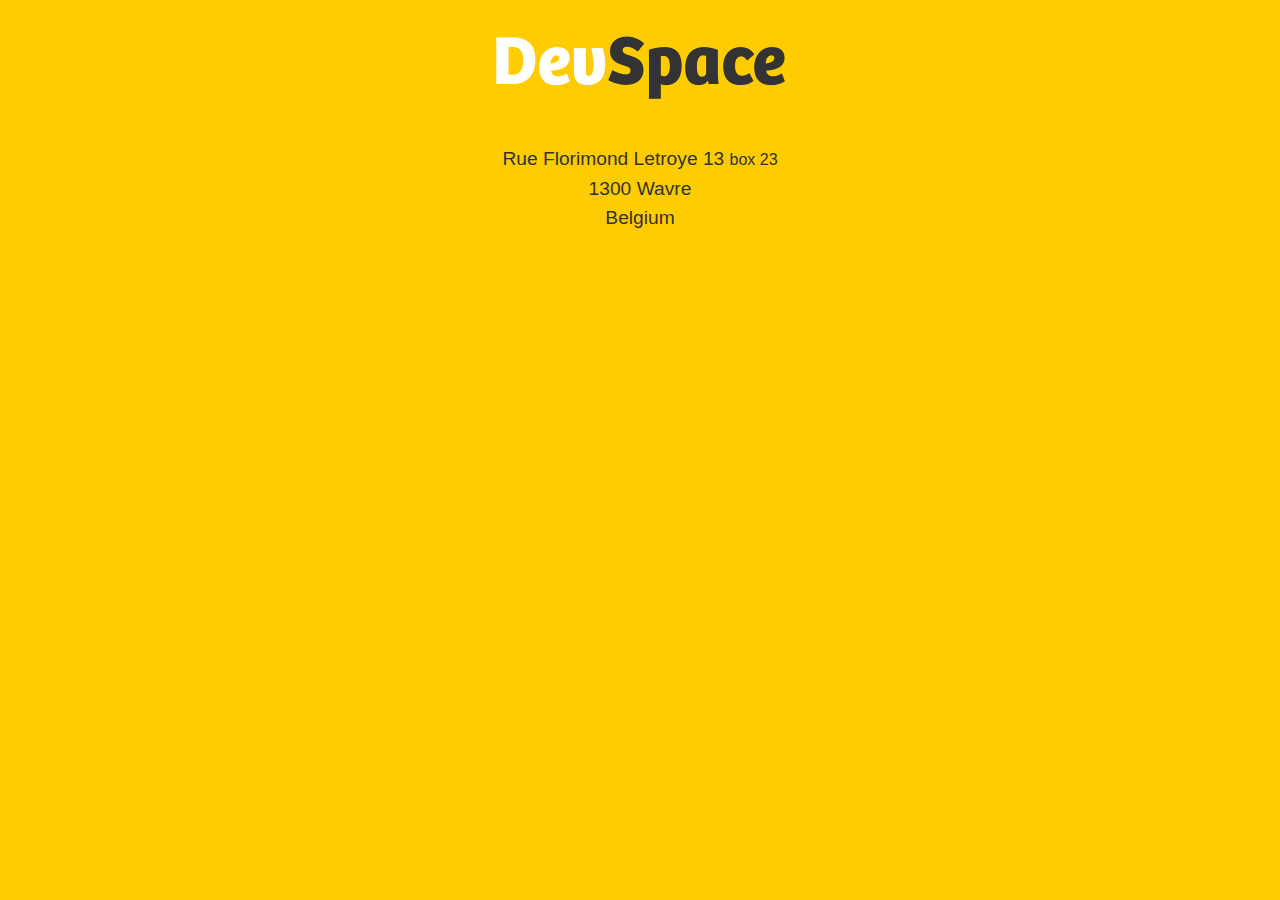
<file: index.html>
<!doctype html>
<!--[if IEMobile 7 ]> <html class="no-js iem7" lang="en"> <![endif]-->
<!--[if (gt IEMobile 7)|!(IEMobile)]><!--> <html class="no-js" lang="en"> <!--<![endif]-->
<head>
  <meta charset="utf-8" />
  <title>DevSpace</title>
  <meta name="description" content="A friendly space for devs" />
  <meta name="HandheldFriendly" content="true" />
  <meta name="MobileOptimized" content="320" />
  <meta name="viewport" content="width=device-width" />
  <meta http-equiv="cleartype" content="on" />
  <link rel="stylesheet" href="css/style.css" />
  <script src="js/libs/modernizr-2.0.6.min.js"></script>
  <meta content="50.714883, 4.613177" name="ICBM" />
  <meta content="DevSpace" name="DC.Title" />
  <meta content="en" name="DC.Language" />
  <meta content="text/html" name="DC.Format" />
</head>
<body>
  <div id="container">
    <header>
      <img src="img/logo.png" alt="Logo" title="DevSpace" />
    </header>
    <div class="vcard" role="main">
      <a class="url fn org hidden" href="http://devspace.be">DevSpace</a>
      <div class="adr">
        <span class="street-address">Rue Florimond Letroye 13 <span class="box">box 23</span></span><br />
        <span class="postal-code">1300</span>
        <span class="locality">Wavre</span><br />
        <span class="region hidden">Brabant-Wallon</span>
        <span class="country-name">Belgium</span>
      </div>
    </div>
  </div>
  <script src="//ajax.googleapis.com/ajax/libs/jquery/1.7.1/jquery.min.js"></script>
  <script>window.jQuery || document.write('<script src="js/libs/jquery-1.7.1.min.js"><\/script>')</script>
  <script src="js/helper.js"></script>
</body>
</html>
</file>
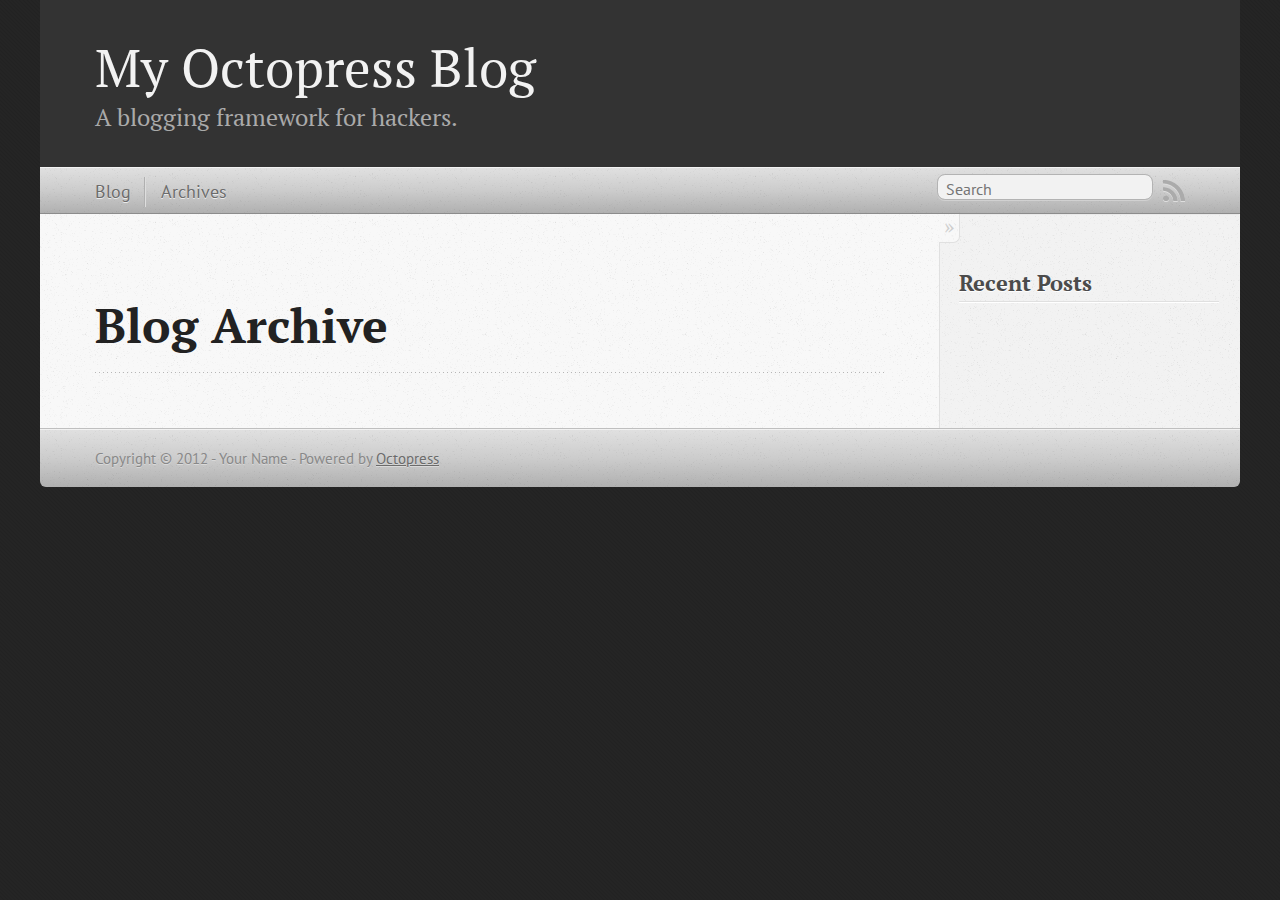
<file: blog/archives/index.html>
<!DOCTYPE html>
<!--[if IEMobile 7 ]><html class="no-js iem7"><![endif]-->
<!--[if lt IE 9]><html class="no-js lte-ie8"><![endif]-->
<!--[if (gt IE 8)|(gt IEMobile 7)|!(IEMobile)|!(IE)]><!--><html class="no-js" lang="en"><!--<![endif]-->
<head>
  <meta charset="utf-8">
  <title>Blog Archive - My Octopress Blog</title>
  <meta name="author" content="Your Name">

  
  <meta name="description" content=" Blog Archive Recent Posts ">
  

  <!-- http://t.co/dKP3o1e -->
  <meta name="HandheldFriendly" content="True">
  <meta name="MobileOptimized" content="320">
  <meta name="viewport" content="width=device-width, initial-scale=1">

  
  <link rel="canonical" href="http://DevSpace.github.com/blog/archives">
  <link href="/favicon.png" rel="icon">
  <link href="/stylesheets/screen.css" media="screen, projection" rel="stylesheet" type="text/css">
  <script src="/javascripts/modernizr-2.0.js"></script>
  <script src="/javascripts/ender.js"></script>
  <script src="/javascripts/octopress.js" type="text/javascript"></script>
  <link href="/atom.xml" rel="alternate" title="My Octopress Blog" type="application/atom+xml">
  <!--Fonts from Google"s Web font directory at http://google.com/webfonts -->
<link href="http://fonts.googleapis.com/css?family=PT+Serif:regular,italic,bold,bolditalic" rel="stylesheet" type="text/css">
<link href="http://fonts.googleapis.com/css?family=PT+Sans:regular,italic,bold,bolditalic" rel="stylesheet" type="text/css">

  

</head>

<body   >
  <header role="banner"><hgroup>
  <h1><a href="/">My Octopress Blog</a></h1>
  
    <h2>A blogging framework for hackers.</h2>
  
</hgroup>

</header>
  <nav role="navigation"><ul class="subscription" data-subscription="rss">
  <li><a href="/atom.xml" rel="subscribe-rss" title="subscribe via RSS">RSS</a></li>
  
</ul>
  
<form action="http://google.com/search" method="get">
  <fieldset role="search">
    <input type="hidden" name="q" value="site:DevSpace.github.com" />
    <input class="search" type="text" name="q" results="0" placeholder="Search"/>
  </fieldset>
</form>
  
<ul class="main-navigation">
  <li><a href="/">Blog</a></li>
  <li><a href="/blog/archives">Archives</a></li>
</ul>

</nav>
  <div id="main">
    <div id="content">
      <div>
<article role="article">
  
  <header>
    <h1 class="entry-title">Blog Archive</h1>
    
  </header>
  
  <div id="blog-archives">

</div>

  
</article>

</div>

<aside class="sidebar">
  
    <section>
  <h1>Recent Posts</h1>
  <ul id="recent_posts">
    
  </ul>
</section>






  
</aside>


    </div>
  </div>
  <footer role="contentinfo"><p>
  Copyright &copy; 2012 - Your Name -
  <span class="credit">Powered by <a href="http://octopress.org">Octopress</a></span>
</p>

</footer>
  







  <script type="text/javascript">
    (function(){
      var twitterWidgets = document.createElement('script');
      twitterWidgets.type = 'text/javascript';
      twitterWidgets.async = true;
      twitterWidgets.src = 'http://platform.twitter.com/widgets.js';
      document.getElementsByTagName('head')[0].appendChild(twitterWidgets);
    })();
  </script>





</body>
</html>
</file>
<file: css/style.css>
.hidden {
  display: none;
}

html {
  background-color: #ffcc00;
}

body {
  text-align: center;
  font-family: "Gill Sans", sans-serif;
  color: #333;
}

header {
  margin-top: 2em;
}

.vcard {
  margin-top: 2em;
  line-height: 1.5em;
  font-size: larger;
}

.vcard .box {
  font-size: smaller;
}
</file>
<file: stylesheets/screen.css>
html,body,div,span,applet,object,iframe,h1,h2,h3,h4,h5,h6,p,blockquote,pre,a,abbr,acronym,address,big,cite,code,del,dfn,em,img,ins,kbd,q,s,samp,small,strike,strong,sub,sup,tt,var,b,u,i,center,dl,dt,dd,ol,ul,li,fieldset,form,label,legend,table,caption,tbody,tfoot,thead,tr,th,td,article,aside,canvas,details,embed,figure,figcaption,footer,header,hgroup,menu,nav,output,ruby,section,summary,time,mark,audio,video{margin:0;padding:0;border:0;font-size:100%;font:inherit;vertical-align:baseline}body{line-height:1}ol,ul{list-style:none}table{border-collapse:collapse;border-spacing:0}caption,th,td{text-align:left;font-weight:normal;vertical-align:middle}q,blockquote{quotes:none}q:before,q:after,blockquote:before,blockquote:after{content:"";content:none}a img{border:none}article,aside,details,figcaption,figure,footer,header,hgroup,menu,nav,section,summary{display:block}article,aside,details,figcaption,figure,footer,header,hgroup,menu,nav,section,summary{display:block}a{color:#1863a1}a:visited{color:#751590}a:focus{color:#0181eb}a:hover{color:#0181eb}a:active{color:#01579f}aside.sidebar a{color:#1863a1}aside.sidebar a:focus{color:#0181eb}aside.sidebar a:hover{color:#0181eb}aside.sidebar a:active{color:#01579f}a{-moz-transition:color 0.3s;-webkit-transition:color 0.3s;-o-transition:color 0.3s;transition:color 0.3s}html{background:#252525 url('/images/line-tile.png?1328217461') top left}body > div{background:#f2f2f2 url('/images/noise.png?1328217461') top left;border-bottom:1px solid #bfbfbf}body > div > div{background:#f8f8f8 url('/images/noise.png?1328217461') top left;border-right:1px solid #e0e0e0}.heading,body > header h1,h1,h2,h3,h4,h5,h6{font-family:"PT Serif", "Georgia", "Helvetica Neue", Arial, sans-serif}.sans,body > header h2,body > nav form .search,body > nav a,article header p.meta,article > footer,#content .blog-index footer,html .gist .gist-file .gist-meta,#blog-archives a.category,#blog-archives time,aside.sidebar section,body > footer{font-family:"PT Sans", "Helvetica Neue", Arial, sans-serif}.serif,body,#content .blog-index a[rel=full-article]{font-family:"PT Serif", Georgia, Times, "Times New Roman", serif}.mono,pre,code,tt,p code,li code{font-family:Menlo, Monaco, "Andale Mono", "lucida console", "Courier New", monospace}body > header h1{font-size:2.2em;font-family:"PT Serif", "Georgia", "Helvetica Neue", Arial, sans-serif;font-weight:normal;line-height:1.2em;margin-bottom:0.6667em}body > header h2{font-family:"PT Serif", "Georgia", "Helvetica Neue", Arial, sans-serif}body{line-height:1.5em;color:#222}h1{font-size:2.2em;line-height:1.2em}@media only screen and (min-width: 992px){body{font-size:1.15em}h1{font-size:2.6em;line-height:1.2em}}h1,h2,h3,h4,h5,h6{text-rendering:optimizelegibility;margin-bottom:1em;font-weight:bold}h2,section h1{font-size:1.5em}h3,section h2,section section h1{font-size:1.3em}h4,section h3,section section h2,section section section h1{font-size:1em}h5,section h4,section section h3{font-size:.9em}h6,section h5,section section h4,section section section h3{font-size:.8em}p,blockquote,ul,ol{margin-bottom:1.5em}ul{list-style-type:disc}ul ul{list-style-type:circle;margin-bottom:0px}ul ul ul{list-style-type:square;margin-bottom:0px}ol{list-style-type:decimal}ol ol{list-style-type:lower-alpha;margin-bottom:0px}ol ol ol{list-style-type:lower-roman;margin-bottom:0px}ul,ul ul,ul ol,ol,ol ul,ol ol{margin-left:1.3em}strong{font-weight:bold}em{font-style:italic}sup,sub{font-size:0.8em;position:relative;display:inline-block}sup{top:-0.5em}sub{bottom:-0.5em}q{font-style:italic}q:before{content:"\201C"}q:after{content:"\201D"}em,dfn{font-style:italic}strong,dfn{font-weight:bold}del,s{text-decoration:line-through}abbr,acronym{border-bottom:1px dotted;cursor:help}sub,sup{line-height:0}hr{margin-bottom:0.2em}small{font-size:.8em}big{font-size:1.2em}blockquote{font-style:italic;position:relative;font-size:1.2em;line-height:1.5em;padding-left:1em;border-left:4px solid rgba(170,170,170,0.5)}blockquote cite{font-style:italic}blockquote cite a{color:#aaa !important;word-wrap:break-word}blockquote cite:before{content:'\2014';padding-right:.3em;padding-left:.3em;color:#aaa}@media only screen and (min-width: 992px){blockquote{padding-left:1.5em;border-left-width:4px}}.pullquote-right:before,.pullquote-left:before{padding:0;border:none;content:attr(data-pullquote);float:right;width:45%;margin:.5em 0 1em 1.5em;position:relative;top:7px;font-size:1.4em;line-height:1.45em}.pullquote-left:before{float:left;margin:.5em 1.5em 1em 0}.force-wrap,article a,aside.sidebar a{white-space:-moz-pre-wrap;white-space:-pre-wrap;white-space:-o-pre-wrap;white-space:pre-wrap;word-wrap:break-word}.group,body > header,body > nav,body > footer,body #content > article,body #content > div > article,body #content > div > section,body div.pagination,aside.sidebar,#main,#content,.collapse-sidebar aside.sidebar{*zoom:1}.group:after,body > header:after,body > nav:after,body > footer:after,body #content > article:after,body #content > div > article:after,body #content > div > section:after,body div.pagination:after,aside.sidebar:after,#main:after,#content:after,.collapse-sidebar aside.sidebar:after{content:"";display:table;clear:both}body{-webkit-text-size-adjust:none;max-width:1200px;position:relative;margin:0 auto}body > header,body > nav,body > footer,body #content > article,body #content > div > article,body #content > div > section{padding-left:18px;padding-right:18px}@media only screen and (min-width: 480px){body > header,body > nav,body > footer,body #content > article,body #content > div > article,body #content > div > section{padding-left:25px;padding-right:25px}}@media only screen and (min-width: 768px){body > header,body > nav,body > footer,body #content > article,body #content > div > article,body #content > div > section{padding-left:35px;padding-right:35px}}@media only screen and (min-width: 992px){body > header,body > nav,body > footer,body #content > article,body #content > div > article,body #content > div > section{padding-left:55px;padding-right:55px}}body div.pagination{margin-left:18px;margin-right:18px}@media only screen and (min-width: 480px){body div.pagination{margin-left:25px;margin-right:25px}}@media only screen and (min-width: 768px){body div.pagination{margin-left:35px;margin-right:35px}}@media only screen and (min-width: 992px){body div.pagination{margin-left:55px;margin-right:55px}}body > header{font-size:1em;padding-top:1.5em;padding-bottom:1.5em}#content{overflow:hidden}#content > div,#content > article{width:100%}aside.sidebar{float:none;padding:0 18px 1px;background-color:#f7f7f7;border-top:1px solid #e0e0e0}.flex-content,article img,article video,article .flash-video,aside.sidebar img{max-width:100%;height:auto}.basic-alignment.left,article img.left,article video.left,article .left.flash-video,aside.sidebar img.left{float:left;margin-right:1.5em}.basic-alignment.right,article img.right,article video.right,article .right.flash-video,aside.sidebar img.right{float:right;margin-left:1.5em}.basic-alignment.center,article img.center,article video.center,article .center.flash-video,aside.sidebar img.center{display:block;margin:0 auto 1.5em}.basic-alignment.left,article img.left,article video.left,article .left.flash-video,aside.sidebar img.left,.basic-alignment.right,article img.right,article video.right,article .right.flash-video,aside.sidebar img.right{margin-bottom:.8em}.toggle-sidebar,.no-sidebar .toggle-sidebar{display:none}@media only screen and (min-width: 750px){body.sidebar-footer aside.sidebar{float:none;width:auto;clear:left;margin:0;padding:0 35px 1px;background-color:#f7f7f7;border-top:1px solid #eaeaea}body.sidebar-footer aside.sidebar section.odd,body.sidebar-footer aside.sidebar section.even{float:left;width:48%}body.sidebar-footer aside.sidebar section.odd{margin-left:0}body.sidebar-footer aside.sidebar section.even{margin-left:4%}body.sidebar-footer aside.sidebar.thirds section{width:30%;margin-left:5%}body.sidebar-footer aside.sidebar.thirds section.first{margin-left:0;clear:both}}body.sidebar-footer #content{margin-right:0px}body.sidebar-footer .toggle-sidebar{display:none}@media only screen and (min-width: 550px){body > header{font-size:1em}}@media only screen and (min-width: 750px){aside.sidebar{float:none;width:auto;clear:left;margin:0;padding:0 35px 1px;background-color:#f7f7f7;border-top:1px solid #eaeaea}aside.sidebar section.odd,aside.sidebar section.even{float:left;width:48%}aside.sidebar section.odd{margin-left:0}aside.sidebar section.even{margin-left:4%}aside.sidebar.thirds section{width:30%;margin-left:5%}aside.sidebar.thirds section.first{margin-left:0;clear:both}}@media only screen and (min-width: 768px){body{-webkit-text-size-adjust:auto}body > header{font-size:1.2em}#main{padding:0;margin:0 auto}#content{overflow:visible;margin-right:240px;position:relative}.no-sidebar #content{margin-right:0;border-right:0}.collapse-sidebar #content{margin-right:20px}#content > div,#content > article{padding-top:17.5px;padding-bottom:17.5px;float:left}aside.sidebar{width:210px;padding:0 15px 15px;background:none;clear:none;float:left;margin:0 -100% 0 0}aside.sidebar section{width:auto;margin-left:0}aside.sidebar section.odd,aside.sidebar section.even{float:none;width:auto;margin-left:0}.collapse-sidebar aside.sidebar{float:none;width:auto;clear:left;margin:0;padding:0 35px 1px;background-color:#f7f7f7;border-top:1px solid #eaeaea}.collapse-sidebar aside.sidebar section.odd,.collapse-sidebar aside.sidebar section.even{float:left;width:48%}.collapse-sidebar aside.sidebar section.odd{margin-left:0}.collapse-sidebar aside.sidebar section.even{margin-left:4%}.collapse-sidebar aside.sidebar.thirds section{width:30%;margin-left:5%}.collapse-sidebar aside.sidebar.thirds section.first{margin-left:0;clear:both}}@media only screen and (min-width: 992px){body > header{font-size:1.3em}#content{margin-right:300px}#content > div,#content > article{padding-top:27.5px;padding-bottom:27.5px}aside.sidebar{width:260px;padding:1.2em 20px 20px}.collapse-sidebar aside.sidebar{padding-left:55px;padding-right:55px}}@media only screen and (min-width: 768px){ul,ol{margin-left:0}}body > header{background:#333}body > header h1{display:inline-block;margin:0}body > header h1 a,body > header h1 a:visited,body > header h1 a:hover{color:#f2f2f2;text-decoration:none}body > header h2{margin:.2em 0 0;font-size:1em;color:#aaa;font-weight:normal}body > nav{position:relative;background-color:#ccc;background:url('/images/noise.png?1328217461'),-webkit-gradient(linear, 50% 0%, 50% 100%, color-stop(0%, #e0e0e0), color-stop(50%, #cccccc), color-stop(100%, #b0b0b0));background:url('/images/noise.png?1328217461'),-webkit-linear-gradient(#e0e0e0,#cccccc,#b0b0b0);background:url('/images/noise.png?1328217461'),-moz-linear-gradient(#e0e0e0,#cccccc,#b0b0b0);background:url('/images/noise.png?1328217461'),-o-linear-gradient(#e0e0e0,#cccccc,#b0b0b0);background:url('/images/noise.png?1328217461'),-ms-linear-gradient(#e0e0e0,#cccccc,#b0b0b0);background:url('/images/noise.png?1328217461'),linear-gradient(#e0e0e0,#cccccc,#b0b0b0);border-top:1px solid #f2f2f2;border-bottom:1px solid #8c8c8c;padding-top:.35em;padding-bottom:.35em}body > nav form{-moz-background-clip:padding;-webkit-background-clip:padding;-o-background-clip:padding-box;-ms-background-clip:padding-box;-khtml-background-clip:padding-box;background-clip:padding-box;margin:0;padding:0}body > nav form .search{padding:.3em .5em 0;font-size:.85em;line-height:1.1em;width:95%;-moz-border-radius:0.5em;-webkit-border-radius:0.5em;-o-border-radius:0.5em;-ms-border-radius:0.5em;-khtml-border-radius:0.5em;border-radius:0.5em;-moz-background-clip:padding;-webkit-background-clip:padding;-o-background-clip:padding-box;-ms-background-clip:padding-box;-khtml-background-clip:padding-box;background-clip:padding-box;-moz-box-shadow:#d1d1d1 0 1px;-webkit-box-shadow:#d1d1d1 0 1px;-o-box-shadow:#d1d1d1 0 1px;box-shadow:#d1d1d1 0 1px;background-color:#f2f2f2;border:1px solid #b3b3b3;color:#888}body > nav form .search:focus{color:#444;border-color:#80b1df;-moz-box-shadow:#80b1df 0 0 4px,#80b1df 0 0 3px inset;-webkit-box-shadow:#80b1df 0 0 4px,#80b1df 0 0 3px inset;-o-box-shadow:#80b1df 0 0 4px,#80b1df 0 0 3px inset;box-shadow:#80b1df 0 0 4px,#80b1df 0 0 3px inset;background-color:#fff;outline:none}body > nav fieldset[role=search]{float:right;width:48%}body > nav fieldset.mobile-nav{float:left;width:48%}body > nav fieldset.mobile-nav select{width:100%;font-size:.8em;border:1px solid #888}body > nav ul{display:none}@media only screen and (min-width: 550px){body > nav{font-size:.9em}body > nav ul{margin:0;padding:0;border:0;overflow:hidden;*zoom:1;float:left;display:block;padding-top:.15em}body > nav ul li{list-style-image:none;list-style-type:none;margin-left:0px;white-space:nowrap;display:inline;float:left;padding-left:0;padding-right:0}body > nav ul li:first-child,body > nav ul li.first{padding-left:0}body > nav ul li:last-child{padding-right:0}body > nav ul li.last{padding-right:0}body > nav ul.subscription{margin-left:.8em;float:right}body > nav ul.subscription li:last-child a{padding-right:0}body > nav ul li{margin:0}body > nav a{color:#6b6b6b;text-shadow:#ebebeb 0 1px;float:left;text-decoration:none;font-size:1.1em;padding:.1em 0;line-height:1.5em}body > nav a:visited{color:#6b6b6b}body > nav a:hover{color:#2b2b2b}body > nav li + li{border-left:1px solid #b0b0b0;margin-left:.8em}body > nav li + li a{padding-left:.8em;border-left:1px solid #dedede}body > nav form{float:right;text-align:left;padding-left:.8em;width:175px}body > nav form .search{width:93%;font-size:.95em;line-height:1.2em}body > nav ul[data-subscription$=email] + form{width:97px}body > nav ul[data-subscription$=email] + form .search{width:91%}body > nav fieldset.mobile-nav{display:none}body > nav fieldset[role=search]{width:99%}}@media only screen and (min-width: 992px){body > nav form{width:215px}body > nav ul[data-subscription$=email] + form{width:147px}}.no-placeholder body > nav .search{background:#f2f2f2 url('/images/search.png?1328217461') 0.3em 0.25em no-repeat;text-indent:1.3em}@media only screen and (min-width: 550px){.maskImage body > nav ul[data-subscription$=email] + form{width:123px}}@media only screen and (min-width: 992px){.maskImage body > nav ul[data-subscription$=email] + form{width:173px}}.maskImage ul.subscription{position:relative;top:.2em}.maskImage ul.subscription li,.maskImage ul.subscription a{border:0;padding:0}.maskImage a[rel=subscribe-rss]{position:relative;top:0px;text-indent:-999999em;background-color:#dedede;border:0;padding:0}.maskImage a[rel=subscribe-rss],.maskImage a[rel=subscribe-rss]:after{-moz-mask-image:url('/images/rss.png?1328217461');-webkit-mask-image:url('/images/rss.png?1328217461');-o-mask-image:url('/images/rss.png?1328217461');-ms-mask-image:url('/images/rss.png?1328217461');-khtml-mask-image:url('/images/rss.png?1328217461');mask-image:url('/images/rss.png?1328217461');-moz-mask-repeat:no-repeat;-webkit-mask-repeat:no-repeat;-o-mask-repeat:no-repeat;-ms-mask-repeat:no-repeat;-khtml-mask-repeat:no-repeat;mask-repeat:no-repeat;width:22px;height:22px}.maskImage a[rel=subscribe-rss]:after{content:"";position:absolute;top:-1px;left:0;background-color:#ababab}.maskImage a[rel=subscribe-rss]:hover:after{background-color:#9e9e9e}.maskImage a[rel=subscribe-email]{position:relative;top:0px;text-indent:-999999em;background-color:#dedede;border:0;padding:0}.maskImage a[rel=subscribe-email],.maskImage a[rel=subscribe-email]:after{-moz-mask-image:url('/images/email.png?1328217461');-webkit-mask-image:url('/images/email.png?1328217461');-o-mask-image:url('/images/email.png?1328217461');-ms-mask-image:url('/images/email.png?1328217461');-khtml-mask-image:url('/images/email.png?1328217461');mask-image:url('/images/email.png?1328217461');-moz-mask-repeat:no-repeat;-webkit-mask-repeat:no-repeat;-o-mask-repeat:no-repeat;-ms-mask-repeat:no-repeat;-khtml-mask-repeat:no-repeat;mask-repeat:no-repeat;width:28px;height:22px}.maskImage a[rel=subscribe-email]:after{content:"";position:absolute;top:-1px;left:0;background-color:#ababab}.maskImage a[rel=subscribe-email]:hover:after{background-color:#9e9e9e}article{padding-top:1em}article header{position:relative;padding-top:2em;padding-bottom:1em;margin-bottom:1em;background:url('[data-uri]') bottom left repeat-x}article header h1{margin:0}article header h1 a{text-decoration:none}article header h1 a:hover{text-decoration:underline}article header p{font-size:.9em;color:#aaa;margin:0}article header p.meta{text-transform:uppercase;position:absolute;top:0}@media only screen and (min-width: 768px){article header{margin-bottom:1.5em;padding-bottom:1em;background:url('[data-uri]') bottom left repeat-x}}article h2{padding-top:0.8em;background:url('[data-uri]') top left repeat-x}.entry-content article h2:first-child,article header + h2{padding-top:0}article h2:first-child,article header + h2{background:none}article .feature{padding-top:.5em;margin-bottom:1em;padding-bottom:1em;background:url('[data-uri]') bottom left repeat-x;font-size:2.0em;font-style:italic;line-height:1.3em}article img,article video,article .flash-video{-moz-border-radius:0.3em;-webkit-border-radius:0.3em;-o-border-radius:0.3em;-ms-border-radius:0.3em;-khtml-border-radius:0.3em;border-radius:0.3em;-moz-box-shadow:rgba(0,0,0,0.15) 0 1px 4px;-webkit-box-shadow:rgba(0,0,0,0.15) 0 1px 4px;-o-box-shadow:rgba(0,0,0,0.15) 0 1px 4px;box-shadow:rgba(0,0,0,0.15) 0 1px 4px;-moz-box-sizing:border-box;-webkit-box-sizing:border-box;-ms-box-sizing:border-box;box-sizing:border-box;border:white 0.5em solid}article video,article .flash-video{margin:0 auto 1.5em}article video{display:block;width:100%}article .flash-video > div{position:relative;display:block;padding-bottom:56.25%;padding-top:1px;height:0;overflow:hidden}article .flash-video > div iframe,article .flash-video > div object,article .flash-video > div embed{position:absolute;top:0;left:0;width:100%;height:100%}article > footer{padding-bottom:2.5em;margin-top:2em}article > footer p.meta{margin-bottom:.8em;font-size:.85em;clear:both;overflow:hidden}.blog-index article + article{background:url('[data-uri]') top left repeat-x}#content .blog-index{padding-top:0;padding-bottom:0}#content .blog-index article{padding-top:2em}#content .blog-index article header{background:none;padding-bottom:0}#content .blog-index article h1{font-size:2.2em}#content .blog-index article h1 a{color:inherit}#content .blog-index article h1 a:hover{color:#0181eb}#content .blog-index a[rel=full-article]{background:#ebebeb;display:inline-block;padding:.4em .8em;margin-right:.5em;text-decoration:none;color:#666;-moz-transition:background-color 0.5s;-webkit-transition:background-color 0.5s;-o-transition:background-color 0.5s;transition:background-color 0.5s}#content .blog-index a[rel=full-article]:hover{background:#0181eb;text-shadow:none;color:#f8f8f8}#content .blog-index footer{margin-top:1em}.separator,article > footer .byline + time:before,article > footer time + time:before,article > footer .comments:before,article > footer .byline ~ .categories:before{content:"\2022 ";padding:0 .4em 0 .2em;display:inline-block}#content div.pagination{text-align:center;font-size:.95em;position:relative;background:url('[data-uri]') top left repeat-x;padding-top:1.5em;padding-bottom:1.5em}#content div.pagination a{text-decoration:none;color:#aaa}#content div.pagination a.prev{position:absolute;left:0}#content div.pagination a.next{position:absolute;right:0}#content div.pagination a:hover{color:#0181eb}#content div.pagination a[href*=archive]:before,#content div.pagination a[href*=archive]:after{content:'\2014';padding:0 .3em}p.meta + .sharing{padding-top:1em;padding-left:0;background:url('[data-uri]') top left repeat-x}#fb-root{display:none}.highlight,html .gist .gist-file .gist-syntax .gist-highlight{border:1px solid #05232b !important}.highlight table td.code,html .gist .gist-file .gist-syntax .gist-highlight table td.code{width:100%}.highlight .line-numbers,html .gist .gist-file .gist-syntax .gist-highlight .line-numbers{text-align:right;font-size:13px;line-height:1.45em;background:#073642 url('/images/noise.png?1328217461') top left !important;border-right:1px solid #00232c !important;-moz-box-shadow:#083e4b -1px 0 inset;-webkit-box-shadow:#083e4b -1px 0 inset;-o-box-shadow:#083e4b -1px 0 inset;box-shadow:#083e4b -1px 0 inset;text-shadow:#021014 0 -1px;padding:.8em !important;-moz-border-radius:0;-webkit-border-radius:0;-o-border-radius:0;-ms-border-radius:0;-khtml-border-radius:0;border-radius:0}.highlight .line-numbers span,html .gist .gist-file .gist-syntax .gist-highlight .line-numbers span{color:#586e75 !important}figure.code,.gist-file,pre{-moz-box-shadow:rgba(0,0,0,0.06) 0 0 10px;-webkit-box-shadow:rgba(0,0,0,0.06) 0 0 10px;-o-box-shadow:rgba(0,0,0,0.06) 0 0 10px;box-shadow:rgba(0,0,0,0.06) 0 0 10px}figure.code .highlight pre,.gist-file .highlight pre,pre .highlight pre{-moz-box-shadow:none;-webkit-box-shadow:none;-o-box-shadow:none;box-shadow:none}html .gist .gist-file{margin-bottom:1.8em;position:relative;border:none;padding-top:26px !important}html .gist .gist-file .gist-syntax{border-bottom:0 !important;background:none !important}html .gist .gist-file .gist-syntax .gist-highlight{background:#002b36 !important}html .gist .gist-file .gist-meta{padding:.6em 0.8em;border:1px solid #083e4b !important;color:#586e75;font-size:.7em !important;background:#073642 url('/images/noise.png?1328217461') top left;line-height:1.5em}html .gist .gist-file .gist-meta a{color:#75878b !important;text-decoration:none}html .gist .gist-file .gist-meta a:hover{text-decoration:underline}html .gist .gist-file .gist-meta a:hover{color:#93a1a1 !important}html .gist .gist-file .gist-meta a[href*='#file']{position:absolute;top:0;left:0;right:-10px;color:#474747 !important}html .gist .gist-file .gist-meta a[href*='#file']:hover{color:#1863a1 !important}html .gist .gist-file .gist-meta a[href*=raw]{top:.4em}pre{background:#002b36 url('/images/noise.png?1328217461') top left;-moz-border-radius:0.4em;-webkit-border-radius:0.4em;-o-border-radius:0.4em;-ms-border-radius:0.4em;-khtml-border-radius:0.4em;border-radius:0.4em;border:1px solid #05232b;line-height:1.45em;font-size:13px;margin-bottom:2.1em;padding:.8em 1em;color:#93a1a1;overflow:auto}h3.filename + pre{-moz-border-radius-topleft:0px;-webkit-border-top-left-radius:0px;-o-border-top-left-radius:0px;-ms-border-top-left-radius:0px;-khtml-border-top-left-radius:0px;border-top-left-radius:0px;-moz-border-radius-topright:0px;-webkit-border-top-right-radius:0px;-o-border-top-right-radius:0px;-ms-border-top-right-radius:0px;-khtml-border-top-right-radius:0px;border-top-right-radius:0px}p code,li code{display:inline-block;white-space:no-wrap;background:#fff;font-size:.8em;line-height:1.5em;color:#555;border:1px solid #ddd;-moz-border-radius:0.4em;-webkit-border-radius:0.4em;-o-border-radius:0.4em;-ms-border-radius:0.4em;-khtml-border-radius:0.4em;border-radius:0.4em;padding:0 .3em;margin:-1px 0}p pre code,li pre code{font-size:1em !important;background:none;border:none}.pre-code,html .gist .gist-file .gist-syntax .gist-highlight pre,.highlight code{font-family:Menlo,Monaco,"Andale Mono","lucida console","Courier New",monospace !important;overflow:scroll;overflow-y:hidden;display:block;padding:.8em !important;overflow-x:auto;line-height:1.45em;background:#002b36 url('/images/noise.png?1328217461') top left !important;color:#93a1a1 !important}.pre-code *::-moz-selection,html .gist .gist-file .gist-syntax .gist-highlight pre *::-moz-selection,.highlight code *::-moz-selection{background:#386774;color:inherit;text-shadow:#002b36 0 1px}.pre-code *::-webkit-selection,html .gist .gist-file .gist-syntax .gist-highlight pre *::-webkit-selection,.highlight code *::-webkit-selection{background:#386774;color:inherit;text-shadow:#002b36 0 1px}.pre-code *::selection,html .gist .gist-file .gist-syntax .gist-highlight pre *::selection,.highlight code *::selection{background:#386774;color:inherit;text-shadow:#002b36 0 1px}.pre-code span,html .gist .gist-file .gist-syntax .gist-highlight pre span,.highlight code span{color:#93a1a1 !important}.pre-code span,html .gist .gist-file .gist-syntax .gist-highlight pre span,.highlight code span{font-style:normal !important;font-weight:normal !important}.pre-code .c,html .gist .gist-file .gist-syntax .gist-highlight pre .c,.highlight code .c{color:#586e75 !important;font-style:italic !important}.pre-code .cm,html .gist .gist-file .gist-syntax .gist-highlight pre .cm,.highlight code .cm{color:#586e75 !important;font-style:italic !important}.pre-code .cp,html .gist .gist-file .gist-syntax .gist-highlight pre .cp,.highlight code .cp{color:#586e75 !important;font-style:italic !important}.pre-code .c1,html .gist .gist-file .gist-syntax .gist-highlight pre .c1,.highlight code .c1{color:#586e75 !important;font-style:italic !important}.pre-code .cs,html .gist .gist-file .gist-syntax .gist-highlight pre .cs,.highlight code .cs{color:#586e75 !important;font-weight:bold !important;font-style:italic !important}.pre-code .err,html .gist .gist-file .gist-syntax .gist-highlight pre .err,.highlight code .err{color:#dc322f !important;background:none !important}.pre-code .k,html .gist .gist-file .gist-syntax .gist-highlight pre .k,.highlight code .k{color:#cb4b16 !important}.pre-code .o,html .gist .gist-file .gist-syntax .gist-highlight pre .o,.highlight code .o{color:#93a1a1 !important;font-weight:bold !important}.pre-code .p,html .gist .gist-file .gist-syntax .gist-highlight pre .p,.highlight code .p{color:#93a1a1 !important}.pre-code .ow,html .gist .gist-file .gist-syntax .gist-highlight pre .ow,.highlight code .ow{color:#2aa198 !important;font-weight:bold !important}.pre-code .gd,html .gist .gist-file .gist-syntax .gist-highlight pre .gd,.highlight code .gd{color:#93a1a1 !important;background-color:#372c34 !important;display:inline-block}.pre-code .gd .x,html .gist .gist-file .gist-syntax .gist-highlight pre .gd .x,.highlight code .gd .x{color:#93a1a1 !important;background-color:#4d2d33 !important;display:inline-block}.pre-code .ge,html .gist .gist-file .gist-syntax .gist-highlight pre .ge,.highlight code .ge{color:#93a1a1 !important;font-style:italic !important}.pre-code .gh,html .gist .gist-file .gist-syntax .gist-highlight pre .gh,.highlight code .gh{color:#586e75 !important}.pre-code .gi,html .gist .gist-file .gist-syntax .gist-highlight pre .gi,.highlight code .gi{color:#93a1a1 !important;background-color:#1a412b !important;display:inline-block}.pre-code .gi .x,html .gist .gist-file .gist-syntax .gist-highlight pre .gi .x,.highlight code .gi .x{color:#93a1a1 !important;background-color:#355720 !important;display:inline-block}.pre-code .gs,html .gist .gist-file .gist-syntax .gist-highlight pre .gs,.highlight code .gs{color:#93a1a1 !important;font-weight:bold !important}.pre-code .gu,html .gist .gist-file .gist-syntax .gist-highlight pre .gu,.highlight code .gu{color:#6c71c4 !important}.pre-code .kc,html .gist .gist-file .gist-syntax .gist-highlight pre .kc,.highlight code .kc{color:#859900 !important;font-weight:bold !important}.pre-code .kd,html .gist .gist-file .gist-syntax .gist-highlight pre .kd,.highlight code .kd{color:#268bd2 !important}.pre-code .kp,html .gist .gist-file .gist-syntax .gist-highlight pre .kp,.highlight code .kp{color:#cb4b16 !important;font-weight:bold !important}.pre-code .kr,html .gist .gist-file .gist-syntax .gist-highlight pre .kr,.highlight code .kr{color:#d33682 !important;font-weight:bold !important}.pre-code .kt,html .gist .gist-file .gist-syntax .gist-highlight pre .kt,.highlight code .kt{color:#2aa198 !important}.pre-code .n,html .gist .gist-file .gist-syntax .gist-highlight pre .n,.highlight code .n{color:#268bd2 !important}.pre-code .na,html .gist .gist-file .gist-syntax .gist-highlight pre .na,.highlight code .na{color:#268bd2 !important}.pre-code .nb,html .gist .gist-file .gist-syntax .gist-highlight pre .nb,.highlight code .nb{color:#859900 !important}.pre-code .nc,html .gist .gist-file .gist-syntax .gist-highlight pre .nc,.highlight code .nc{color:#d33682 !important}.pre-code .no,html .gist .gist-file .gist-syntax .gist-highlight pre .no,.highlight code .no{color:#b58900 !important}.pre-code .nl,html .gist .gist-file .gist-syntax .gist-highlight pre .nl,.highlight code .nl{color:#859900 !important}.pre-code .ne,html .gist .gist-file .gist-syntax .gist-highlight pre .ne,.highlight code .ne{color:#268bd2 !important;font-weight:bold !important}.pre-code .nf,html .gist .gist-file .gist-syntax .gist-highlight pre .nf,.highlight code .nf{color:#268bd2 !important;font-weight:bold !important}.pre-code .nn,html .gist .gist-file .gist-syntax .gist-highlight pre .nn,.highlight code .nn{color:#b58900 !important}.pre-code .nt,html .gist .gist-file .gist-syntax .gist-highlight pre .nt,.highlight code .nt{color:#268bd2 !important;font-weight:bold !important}.pre-code .nx,html .gist .gist-file .gist-syntax .gist-highlight pre .nx,.highlight code .nx{color:#b58900 !important}.pre-code .vg,html .gist .gist-file .gist-syntax .gist-highlight pre .vg,.highlight code .vg{color:#268bd2 !important}.pre-code .vi,html .gist .gist-file .gist-syntax .gist-highlight pre .vi,.highlight code .vi{color:#268bd2 !important}.pre-code .nv,html .gist .gist-file .gist-syntax .gist-highlight pre .nv,.highlight code .nv{color:#268bd2 !important}.pre-code .mf,html .gist .gist-file .gist-syntax .gist-highlight pre .mf,.highlight code .mf{color:#2aa198 !important}.pre-code .m,html .gist .gist-file .gist-syntax .gist-highlight pre .m,.highlight code .m{color:#2aa198 !important}.pre-code .mh,html .gist .gist-file .gist-syntax .gist-highlight pre .mh,.highlight code .mh{color:#2aa198 !important}.pre-code .mi,html .gist .gist-file .gist-syntax .gist-highlight pre .mi,.highlight code .mi{color:#2aa198 !important}.pre-code .s,html .gist .gist-file .gist-syntax .gist-highlight pre .s,.highlight code .s{color:#2aa198 !important}.pre-code .sd,html .gist .gist-file .gist-syntax .gist-highlight pre .sd,.highlight code .sd{color:#2aa198 !important}.pre-code .s2,html .gist .gist-file .gist-syntax .gist-highlight pre .s2,.highlight code .s2{color:#2aa198 !important}.pre-code .se,html .gist .gist-file .gist-syntax .gist-highlight pre .se,.highlight code .se{color:#dc322f !important}.pre-code .si,html .gist .gist-file .gist-syntax .gist-highlight pre .si,.highlight code .si{color:#268bd2 !important}.pre-code .sr,html .gist .gist-file .gist-syntax .gist-highlight pre .sr,.highlight code .sr{color:#2aa198 !important}.pre-code .s1,html .gist .gist-file .gist-syntax .gist-highlight pre .s1,.highlight code .s1{color:#2aa198 !important}.pre-code div .gd,html .gist .gist-file .gist-syntax .gist-highlight pre div .gd,.highlight code div .gd,.pre-code div .gd .x,html .gist .gist-file .gist-syntax .gist-highlight pre div .gd .x,.highlight code div .gd .x,.pre-code div .gi,html .gist .gist-file .gist-syntax .gist-highlight pre div .gi,.highlight code div .gi,.pre-code div .gi .x,html .gist .gist-file .gist-syntax .gist-highlight pre div .gi .x,.highlight code div .gi .x{display:inline-block;width:100%}.highlight,.gist-highlight{margin-bottom:1.8em;background:#002b36;overflow-y:hidden;overflow-x:auto}.highlight pre,.gist-highlight pre{background:none;-moz-border-radius:none;-webkit-border-radius:none;-o-border-radius:none;-ms-border-radius:none;-khtml-border-radius:none;border-radius:none;border:none;padding:0;margin-bottom:0}pre::-webkit-scrollbar,.highlight::-webkit-scrollbar,.gist-highlight::-webkit-scrollbar{height:.5em;background:rgba(255,255,255,0.15)}pre::-webkit-scrollbar-thumb:horizontal,.highlight::-webkit-scrollbar-thumb:horizontal,.gist-highlight::-webkit-scrollbar-thumb:horizontal{background:rgba(255,255,255,0.2);-webkit-border-radius:4px;border-radius:4px}.highlight code{background:#000}figure.code{background:none;padding:0;border:0;margin-bottom:1.5em}figure.code pre{margin-bottom:0}figure.code figcaption{position:relative}figure.code .highlight{margin-bottom:0}.code-title,html .gist .gist-file .gist-meta a[href*='#file'],h3.filename,figure.code figcaption{text-align:center;font-size:13px;line-height:2em;text-shadow:#cbcccc 0 1px 0;color:#474747;font-weight:normal;margin-bottom:0;-moz-border-radius-topleft:5px;-webkit-border-top-left-radius:5px;-o-border-top-left-radius:5px;-ms-border-top-left-radius:5px;-khtml-border-top-left-radius:5px;border-top-left-radius:5px;-moz-border-radius-topright:5px;-webkit-border-top-right-radius:5px;-o-border-top-right-radius:5px;-ms-border-top-right-radius:5px;-khtml-border-top-right-radius:5px;border-top-right-radius:5px;font-family:"Helvetica Neue", Arial, "Lucida Grande", "Lucida Sans Unicode", Lucida, sans-serif;background:#aaa url('/images/code_bg.png?1328217461') top repeat-x;border:1px solid #565656;border-top-color:#cbcbcb;border-left-color:#a5a5a5;border-right-color:#a5a5a5;border-bottom:0}.download-source,html .gist .gist-file .gist-meta a[href*=raw],figure.code figcaption a{position:absolute;right:.8em;text-decoration:none;color:#666 !important;z-index:1;font-size:13px;text-shadow:#cbcccc 0 1px 0;padding-left:3em}.download-source:hover,html .gist .gist-file .gist-meta a[href*=raw]:hover,figure.code figcaption a:hover{text-decoration:underline}#archive #content > div,#archive #content > div > article{padding-top:0}#blog-archives{color:#aaa}#blog-archives article{padding:1em 0 1em;position:relative;background:url('[data-uri]') bottom left repeat-x}#blog-archives article:last-child{background:none}#blog-archives article footer{padding:0;margin:0}#blog-archives h1{color:#222;margin-bottom:.3em}#blog-archives h2{display:none}#blog-archives h1{font-size:1.5em}#blog-archives h1 a{text-decoration:none;color:inherit;font-weight:normal;display:inline-block}#blog-archives h1 a:hover{text-decoration:underline}#blog-archives h1 a:hover{color:#0181eb}#blog-archives a.category,#blog-archives time{color:#aaa}#blog-archives .entry-content{display:none}#blog-archives time{font-size:.9em;line-height:1.2em}#blog-archives time .month,#blog-archives time .day{display:inline-block}#blog-archives time .month{text-transform:uppercase}#blog-archives p{margin-bottom:1em}#blog-archives a,#blog-archives .entry-content a{color:inherit}#blog-archives a:hover,#blog-archives .entry-content a:hover{color:#0181eb}#blog-archives a:hover{color:#0181eb}@media only screen and (min-width: 550px){#blog-archives article{margin-left:5em}#blog-archives h2{margin-bottom:.3em;font-weight:normal;display:inline-block;position:relative;top:-1px;float:left}#blog-archives h2:first-child{padding-top:.75em}#blog-archives time{position:absolute;text-align:right;left:0em;top:1.8em}#blog-archives .year{display:none}#blog-archives article{padding-left:4.5em;padding-bottom:.7em}#blog-archives a.category{line-height:1.1em}}#content > .category article{margin-left:0;padding-left:6.8em}#content > .category .year{display:inline}.side-shadow-border,aside.sidebar section h1,aside.sidebar li{-moz-box-shadow:#fff 0 1px;-webkit-box-shadow:#fff 0 1px;-o-box-shadow:#fff 0 1px;box-shadow:#fff 0 1px}aside.sidebar{overflow:hidden;color:#4b4b4b;text-shadow:#fff 0 1px}aside.sidebar section{font-size:.8em;line-height:1.4em;margin-bottom:1.5em}aside.sidebar section h1{margin:1.5em 0 0;padding-bottom:.2em;border-bottom:1px solid #e0e0e0}aside.sidebar section h1 + p{padding-top:.4em}aside.sidebar img{-moz-border-radius:0.3em;-webkit-border-radius:0.3em;-o-border-radius:0.3em;-ms-border-radius:0.3em;-khtml-border-radius:0.3em;border-radius:0.3em;-moz-box-shadow:rgba(0,0,0,0.15) 0 1px 4px;-webkit-box-shadow:rgba(0,0,0,0.15) 0 1px 4px;-o-box-shadow:rgba(0,0,0,0.15) 0 1px 4px;box-shadow:rgba(0,0,0,0.15) 0 1px 4px;-moz-box-sizing:border-box;-webkit-box-sizing:border-box;-ms-box-sizing:border-box;box-sizing:border-box;border:#fff 0.3em solid}aside.sidebar ul{margin-bottom:0.5em;margin-left:0}aside.sidebar li{list-style:none;padding:.5em 0;margin:0;border-bottom:1px solid #e0e0e0}aside.sidebar li p:last-child{margin-bottom:0}aside.sidebar a{color:inherit;-moz-transition:color 0.5s;-webkit-transition:color 0.5s;-o-transition:color 0.5s;transition:color 0.5s}aside.sidebar:hover a{color:#1863a1}aside.sidebar:hover a:hover{color:#0181eb}.aside-alt-link,#tweets a[href*='twitter.com/search'],#pinboard_linkroll .pin-tag{color:#7e7e7e}.aside-alt-link:hover,#tweets a[href*='twitter.com/search']:hover,#pinboard_linkroll .pin-tag:hover{color:#0181eb}@media only screen and (min-width: 768px){.toggle-sidebar{outline:none;position:absolute;right:-10px;top:0;bottom:0;display:inline-block;text-decoration:none;color:#cecece;width:9px;cursor:pointer}.toggle-sidebar:hover{background:#e9e9e9;background:-webkit-gradient(linear, 0% 50%, 100% 50%, color-stop(0%, rgba(224,224,224,0.5)), color-stop(100%, rgba(224,224,224,0)));background:-webkit-linear-gradient(left, rgba(224,224,224,0.5),rgba(224,224,224,0));background:-moz-linear-gradient(left, rgba(224,224,224,0.5),rgba(224,224,224,0));background:-o-linear-gradient(left, rgba(224,224,224,0.5),rgba(224,224,224,0));background:-ms-linear-gradient(left, rgba(224,224,224,0.5),rgba(224,224,224,0));background:linear-gradient(left, rgba(224,224,224,0.5),rgba(224,224,224,0))}.toggle-sidebar:after{position:absolute;right:-11px;top:0;width:20px;font-size:1.2em;line-height:1.1em;padding-bottom:.15em;-moz-border-radius-bottomright:0.3em;-webkit-border-bottom-right-radius:0.3em;-o-border-bottom-right-radius:0.3em;-ms-border-bottom-right-radius:0.3em;-khtml-border-bottom-right-radius:0.3em;border-bottom-right-radius:0.3em;text-align:center;background:#f8f8f8 url('/images/noise.png?1328217461') top left;border-bottom:1px solid #e0e0e0;border-right:1px solid #e0e0e0;content:"\00BB";text-indent:-1px}.collapse-sidebar .toggle-sidebar{text-indent:0px;right:-20px;width:19px}.collapse-sidebar .toggle-sidebar:hover{background:#e9e9e9}.collapse-sidebar .toggle-sidebar:after{border-left:1px solid #e0e0e0;text-shadow:#fff 0 1px;content:"\00AB";left:0px;right:0;text-align:center;text-indent:0;border:0;border-right-width:0;background:none}}#tweets .loading{background:url('[data-uri]') no-repeat center 0.5em;color:#c4c4c4;text-shadow:#f8f8f8 0 1px;text-align:center;padding:2.5em 0 .5em}#tweets .loading.error{background:url('[data-uri]') no-repeat center 0.5em}#tweets p{position:relative;padding-right:1em}#tweets a[href*=status]:first-child{color:#a4a4a4;float:right;padding:0 0 .1em 1em;position:relative;right:-1.3em;text-shadow:#fff 0 1px;font-size:.7em;text-decoration:none}#tweets a[href*=status]:first-child span{font-size:1.5em}#tweets a[href*=status]:first-child:hover{color:#0181eb;text-decoration:none}#tweets a[href*='twitter.com/search']{text-decoration:none}#tweets a[href*='twitter.com/search']:hover{text-decoration:underline}.googleplus h1{-moz-box-shadow:none !important;-webkit-box-shadow:none !important;-o-box-shadow:none !important;box-shadow:none !important;border-bottom:0px none !important}.googleplus a{text-decoration:none;white-space:normal !important;line-height:32px}.googleplus a img{float:left;margin-right:0.5em;border:0 none}.googleplus-hidden{position:absolute;top:-1000em;left:-1000em}#pinboard_linkroll .pin-title,#pinboard_linkroll .pin-description{display:block;margin-bottom:.5em}#pinboard_linkroll .pin-tag{text-decoration:none}#pinboard_linkroll .pin-tag:hover{text-decoration:underline}#pinboard_linkroll .pin-tag:after{content:','}#pinboard_linkroll .pin-tag:last-child:after{content:''}.delicious-posts a.delicious-link{margin-bottom:.5em;display:block}.delicious-posts p{font-size:1em}body > footer{font-size:.8em;color:#888;text-shadow:#d9d9d9 0 1px;background-color:#ccc;background:url('/images/noise.png?1328217461'),-webkit-gradient(linear, 50% 0%, 50% 100%, color-stop(0%, #e0e0e0), color-stop(50%, #cccccc), color-stop(100%, #b0b0b0));background:url('/images/noise.png?1328217461'),-webkit-linear-gradient(#e0e0e0,#cccccc,#b0b0b0);background:url('/images/noise.png?1328217461'),-moz-linear-gradient(#e0e0e0,#cccccc,#b0b0b0);background:url('/images/noise.png?1328217461'),-o-linear-gradient(#e0e0e0,#cccccc,#b0b0b0);background:url('/images/noise.png?1328217461'),-ms-linear-gradient(#e0e0e0,#cccccc,#b0b0b0);background:url('/images/noise.png?1328217461'),linear-gradient(#e0e0e0,#cccccc,#b0b0b0);border-top:1px solid #f2f2f2;position:relative;padding-top:1em;padding-bottom:1em;margin-bottom:3em;-moz-border-radius-bottomleft:0.4em;-webkit-border-bottom-left-radius:0.4em;-o-border-bottom-left-radius:0.4em;-ms-border-bottom-left-radius:0.4em;-khtml-border-bottom-left-radius:0.4em;border-bottom-left-radius:0.4em;-moz-border-radius-bottomright:0.4em;-webkit-border-bottom-right-radius:0.4em;-o-border-bottom-right-radius:0.4em;-ms-border-bottom-right-radius:0.4em;-khtml-border-bottom-right-radius:0.4em;border-bottom-right-radius:0.4em;z-index:1}body > footer a{color:#6b6b6b}body > footer a:visited{color:#6b6b6b}body > footer a:hover{color:#484848}body > footer p:last-child{margin-bottom:0}
</file>
